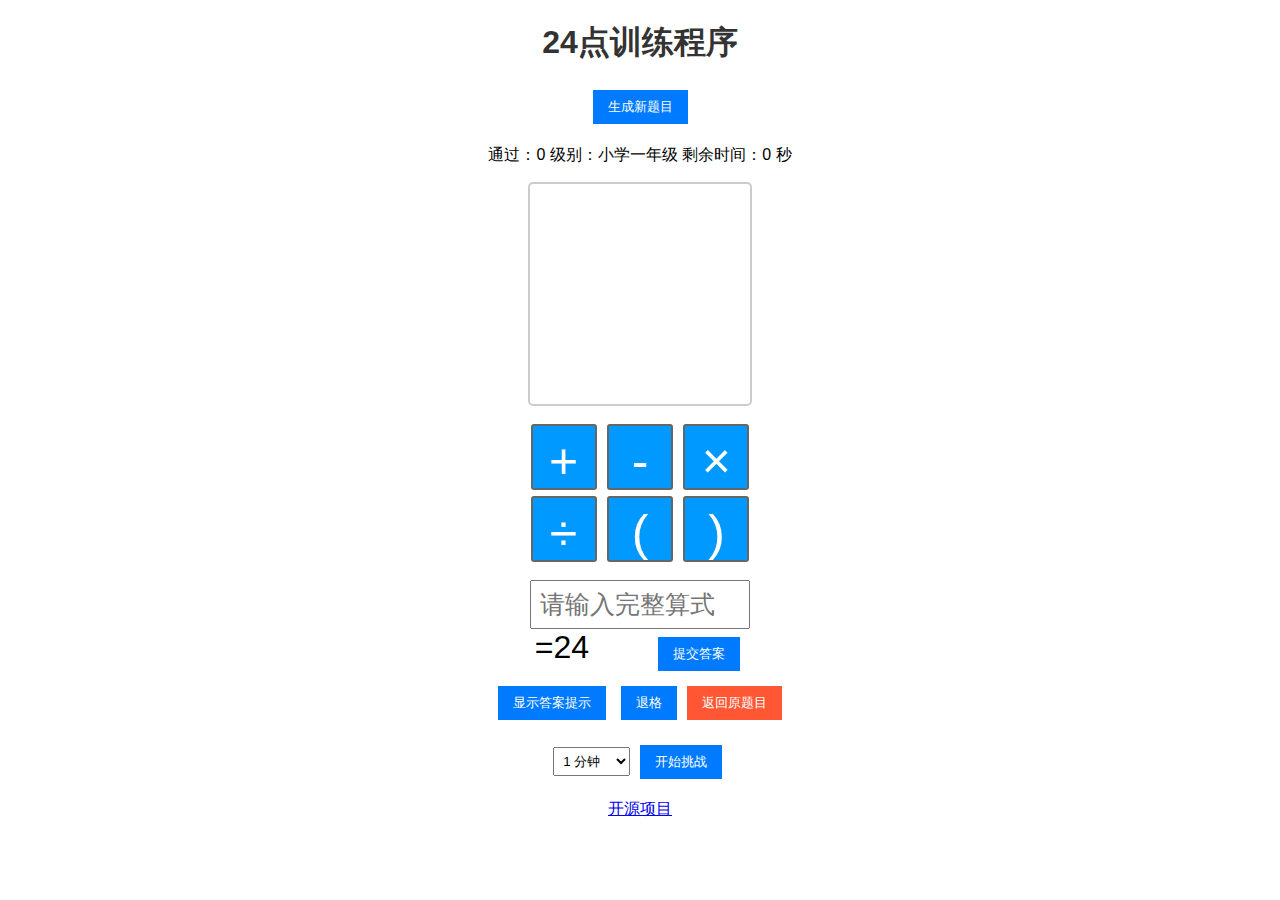
<file: index.html>
<!DOCTYPE html>
<html lang="en">

<head>
    <meta charset="UTF-8">
    <meta name="viewport" content="width=device-width, initial-scale=1.0">
    <title>24点训练程序</title>
    <link rel="stylesheet" href="styles.css">
</head>

<body>
    <h1>24点训练程序</h1>
    <div id="question-section">
        <p><div id="generate-section">
        <button id="generate-question">生成新题目</button>  
		<p>通过：<span id="success-count">0</span>
		
        级别：<span id="user-title">小学一年级</span> 剩余时间：<span id="timer-value">0</span> 秒</p>

    </div></p>
        <div id="question-frame" style="border: 2px solid #ccc; border-radius: 5px; padding: 10px; display: inline-flex; justify-content: space-around; align-items: center;">
            <div id="question-buttons"></div>
        </div>
		<div id="buttons-section">
        <!-- 运算符按钮 -->
        <button class="operator-button" value="+">+</button>
        <button class="operator-button" value="-">-</button>
        <button class="operator-button" value="*">×</button><br>
        <button class="operator-button" value="/">÷</button>
        <button class="operator-button" value="("">(</button>
        <button class="operator-button" value=")">)</button>
        
    </div> 
	<div id="result-section"></div>
	 <div id="answer-section">
        <input type="text" id="user-answer" placeholder="请输入完整算式" readonly>
        <br><font size="6">=24&emsp;&emsp;</font><button id="submit-answer">提交答案</button><br>
        <button id="show-hint">显示答案提示</button>
		<button id="backspace-button">退格</button><button id="reset-question">返回原题目</button>
    </div>
    <div id="result-section"></div>
    </div>
    <div id="challenge-section">
        <select id="timer-select">
            <option value="60">1 分钟</option>
            <option value="300">5 分钟</option>
            <option value="600">10 分钟</p>
            <option value="900">15 分钟</option>
        </select>
        <button id="start-challenge">开始挑战</button>
    </div>
    <center><a href="https://github.com/ac8top/24">开源项目</center>
    <script src="script.js"></script>
</body>

</html>
</file>
<file: styles.css>
body {
    font-family: Arial, sans-serif;
    text-align: center;
}

h1 {
    color: #333;
    margin-bottom: 20px;
}

#question-section,
#answer-section,
#result-section,
#generate-section,
#buttons-section,
#challenge-section,
#title-section,
#timer-display {
    margin: 15px;
}

input {
    padding: 8px;
    width: 200px;
	font-size: 25px;
}

button {
    padding: 8px 15px;
    background-color: #007BFF;
    color: white;
    border: None;
    cursor: pointer;
    margin: 5px;
}

button:hover {
    background-color: #0056b3;
}

.question-button {
    padding: 6px 12px;
    background-color: #FF9900;
    color: white;
    border: none;
    cursor: pointer;
    margin: 3px;
    box-sizing: border-box;
    border: 2px solid #666; /* 数字按钮边框 */
    border-radius: 3px; /* 数字按钮圆角 */
    width: 80px; /* 固定数字按钮宽度 */
    height: 80px; /* 固定数字按钮高度 */
    display: flex;
    justify-content: center;
    align-items: center;
	font-size: 50px;
}

.question-button:hover {
    background-color: #CC7A00;
}

.operator-button {
    padding: 6px 6px;
    background-color: #0099FF;
    color: white;
    border: none;
    cursor: pointer;
    margin: 3px;
	box-sizing: border-box;
    border: 2px solid #666; /* 数字按钮边框 */
    border-radius: 3px; /* 数字按钮圆角 */
    width: 66px; /* 固定数字按钮宽度 */
    height: 66px; /* 固定数字按钮高度 */
	font-size: 50px;
	justify-content: center; /* 居中显示 */
}

.operator-button:hover {
    background-color: #007ACC;
}

select {
    padding: 5px;
}

#reset-question {
    margin-top: 10px;
    background-color: #FF5733;
    color: white;
}

#reset-question:hover {
    background-color: #CC4626;
}

#question-frame {
    display: flex;
    flex-direction: column; /* 修改为列布局 */
    justify-content: space-around;
    align-items: center;
    width: 200px; /* 固定宽度 */
    height: 200px; /* 固定高度 */
}

#question-buttons {
    display: flex;
    flex-wrap: wrap; /* 允许换行 */
    justify-content: center; /* 居中显示 */
    width: 100%;
}
</file>
